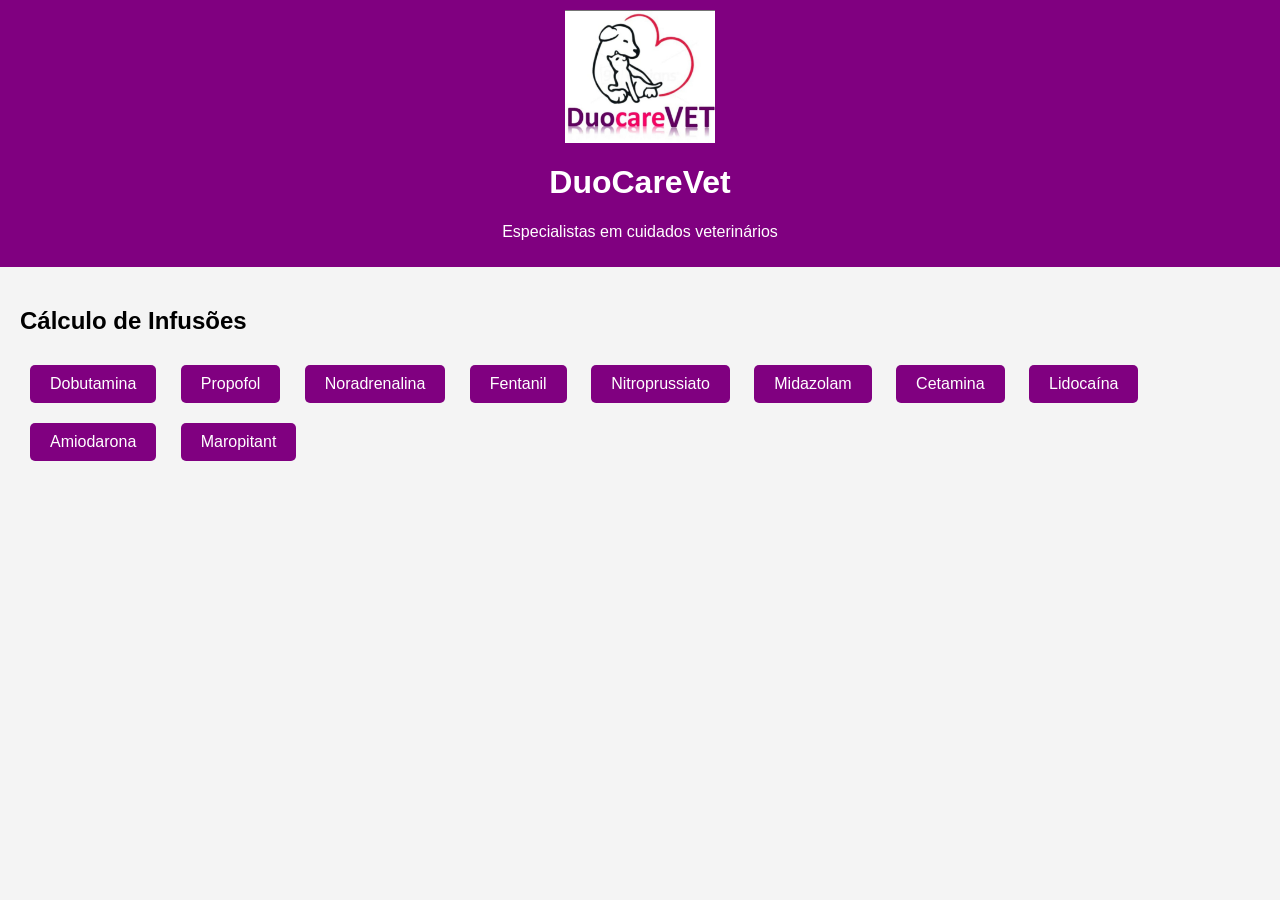
<file: Index.HTML>
<!DOCTYPE html>
<html lang="pt-BR">
<head>
    <meta charset="UTF-8">
    <meta name="viewport" content="width=device-width, initial-scale=1.0">
    <title>DuoCareVet - Cálculo de Infusões</title>
    <style>
        body {
            font-family: Arial, sans-serif;
            background-color: #f4f4f4;
            margin: 0;
            padding: 0;
        }
        header {
            background-color: purple;
            color: white;
            padding: 10px 0;
            text-align: center;
        }
        .container {
            padding: 20px;
        }
        .button {
            display: inline-block;
            padding: 10px 20px;
            margin: 10px;
            background-color: purple;
            color: white;
            text-align: center;
            text-decoration: none;
            border-radius: 5px;
            cursor: pointer;
        }
        .button:hover {
            background-color: purple;
        }
        .logo {
            display: block;
            margin: 0 auto;
            max-width: 150px;
            height: auto;
        }
        .infusion-fields {
            display: none;
            margin-top: 20px;
        }
        .info-text {
            display: none;
            margin-top: 20px;
            background-color: #e0e0e0;
            padding: 10px;
            border-radius: 5px;
        }
    </style>
</head>
<body>
    <header>
        <img src="img/DuaCareVet imagem.jpeg" alt="DuoCareVet Logo" class="logo">
        <h1>DuoCareVet</h1>
        <p>Especialistas em cuidados veterinários</p>
    </header>
    <div class="container">
        <h2>Cálculo de Infusões</h2>
        <a href="#" class="button" onclick="showInfusionFields('Dobutamina')">Dobutamina</a>
        <a href="#" class="button" onclick="showInfusionFields('Propofol')">Propofol</a>
        <a href="#" class="button" onclick="showInfusionFields('Noradrenalina')">Noradrenalina</a>
        <a href="#" class="button" onclick="showInfusionFields('Fentanil')">Fentanil</a>
        <a href="#" class="button" onclick="showInfusionFields('Nitroprussiato')">Nitroprussiato</a>
        <a href="#" class="button" onclick="showInfusionFields('Midazolam')">Midazolam</a>
        <a href="#" class="button" onclick="showInfusionFields('Cetamina')">Cetamina</a>
        <a href="#" class="button" onclick="showInfusionFields('Lidocaína')">Lidocaína</a>
        <a href="#" class="button" onclick="showInfusionFields('Amiodarona')">Amiodarona</a>
        <a href="#" class="button" onclick="showInfusionFields('Maropitant')">Maropitant</a>

        <div id="info-text-dobutamina" class="info-text">
            <p><strong>Dobutamina</strong><br>
            Dose de bula: 5 a 12mcg/kg min<br>
            Concentração usual: 12.5mg/ml (12.500 mcg/ml)<br><br>
            200mcg/ml = 1 ampola/ 250ml fluido<br>
            1,5 mg/ml = 2 ml dobutamina em 20 ml fluido.</p>
        </div>
        <div id="info-text-propofol" class="info-text">
            <p><strong>Propofol</strong><br>
                Dose de bula: 0.1 a 0.5 mg/kg/min
                Concentração usual: 10mg/ml.</p>
        </div>

        <div id="info-text-noradrenalina" class="info-text">
            <p><strong>Noradrenalina</strong><br>
                Dose de bula: 0,1 a 2 mcg/kg/min
                Concentração usual: 1mg/ml (1000mcg/ml).</p>
        </div>

        <div id="info-text-fentanil" class="info-text">
            <p><strong>Fentanil</strong><br>
                Dose de bula: 1 a 5 mcg/kg/h
                Concentração usual: 50 mcg/ml.</p>
        </div>

        <div id="info-text-nitroprussiato" class="info-text">
            <p><strong>Nitroprussiato</strong><br>
                Dose de bula: 0.5 a 1mcg/kg/min 
                Concentração usual: 25mg/ml (25.000mcg/ml)
                200mcg/ml = 1 ampola em 250ml de glicosado 5%.</p>
        </div>

        <div id="info-text-midazolam" class="info-text">
            <p><strong>Midazolam</strong><br>
                Midazolam
                Dose usual: 0.3 a 0.5mg/ml
                Concentração usual: 5mg/ml.</p>
        </div>

        <div id="info-text-cetamina" class="info-text">
            <p><strong>Cetamina</strong><br>
                Dose usual: 0.6 a 1 mg/kg/h
                Concentração usual: 100mg/ml.</p>
        </div>

        <div id="info-text-lidocaína" class="info-text">
            <p><strong>Lidocaína</strong><br>
            A dose de infusão contínua de lidocaína varia conforme o objetivo do uso:<br><br>

            <strong>1. Como antiarrítmico</strong><br>
            <strong>Cães:</strong> 25–80 µg/kg/min (0,025–0,08 mg/kg/min) IV contínuo<br>
            <strong>Gatos:</strong> 10–25 µg/kg/min (0,01–0,025 mg/kg/min) IV contínuo<br>
            <strong>Bolus inicial (se necessário):</strong><br>
            <strong>Cães:</strong> 1–2 mg/kg IV lento (máximo 4 mg/kg em 5 min)<br>
            <strong>Gatos:</strong> 0,1–0,5 mg/kg IV lento (usar com cautela)<br><br>

            <strong>2. Como analgésico (infusão intravenosa contínua)</strong><br>
            <strong>Cães:</strong> 25–50 µg/kg/min (0,025–0,05 mg/kg/min) IV contínuo<br>
            <strong>Gatos:</strong> 10–20 µg/kg/min (0,01–0,02 mg/kg/min) IV contínuo<br>
            <strong>Bolus inicial:</strong><br>
            <strong>Cães:</strong> 1–2 mg/kg IV<br>
            <strong>Gatos:</strong> 0,5 mg/kg IV (uso limitado, risco de toxicidade)<br><br>

            <strong>Concentração usual:</strong> 20mg/ml = 20.000 mcg/ml (não usar com vasoativo)<br><br>

            <strong>Atenção:</strong><br>
            Gatos são mais sensíveis à lidocaína e podem apresentar sinais de toxicidade mesmo em doses baixas.<br>
            Monitorar sinais de toxicidade (náusea, tremores, convulsões, depressão cardiovascular).<br>
            Contraindicada em pacientes com bradicardia grave, bloqueios AV avançados ou insuficiência hepática severa.
            </p>
        </div>

        <div id="info-text-amiodarona" class="info-text">
            <p><strong>Amiodarona</strong><br>
                Realizar bolus de 2mg/kg/IV em 10 minutos
                <br>Após isso seguir com CRI de  0,8mg/kg/h por 6 horas. 
                <br>Após 6 horas, reduzir a taxa para 0,5mg/kg/h.<br>
                <br>Concentração usual: 50mg/ml</p>
        </div>

        <div id="info-text-maropitant" class="info-text">
            <p><strong>Maropitant</strong><br>
                <br>Dose de Bolus 1 mg/kg IV em bolus lento<br>
                <br>Taxa de infusão contínua (CRI): 50 - 150 µg/kg/h IV<br>
                <br>Concentracao usual: 10ml/ml (10.000mcg/ml)</p><br>
        </div>

        <div id="infusion-fields-dobutamina" class="infusion-fields">
            <h3 id="infusion-title-dobutamina"></h3>
            <label for="dose-dobutamina">Dose (mcg/kg/min):</label>
            <input type="number" id="dose-dobutamina" name="dose">
            <br>
            <label for="weight-dobutamina">Peso (kg):</label>
            <input type="number" id="weight-dobutamina" name="weight">
            <br>
            <label for="volume-dobutamina">Concentração (mcg/ml):</label>
            <input type="number" id="volume-dobutamina" name="volume">
            <br>
            <button onclick="calculateInfusion('dobutamina')">Calcular</button>
        </div>

        <div id="infusion-fields-propofol" class="infusion-fields">
            <h3 id="infusion-title-propofol"></h3>
            <label for="dose-propofol">Dose (mg/kg/min):</label>
            <input type="number" id="dose-propofol" name="dose">
            <br>
            <label for="weight-propofol">Peso (kg):</label>
            <input type="number" id="weight-propofol" name="weight">
            <br>
            <label for="volume-propofol">Concentração (mg/ml):</label>
            <input type="number" id="volume-propofol" name="volume">
            <br>
            <button onclick="calculateInfusion('propofol')">Calcular</button>
        </div>

        <div id="infusion-fields-noradrenalina" class="infusion-fields">
            <h3 id="infusion-title-noradrenalina"></h3>
            <label for="dose-noradrenalina">Dose (mcg/kg/min):</label>
            <input type="number" id="dose-noradrenalina" name="dose">
            <br>
            <label for="weight-noradrenalina">Peso (kg):</label>
            <input type="number" id="weight-noradrenalina" name="weight">
            <br>
            <label for="volume-noradrenalina">Concentração (mcg/ml):</label>
            <input type="number" id="volume-noradrenalina" name="volume">
            <br>
            <button onclick="calculateInfusion('noradrenalina')">Calcular</button>
        </div>

        <div id="infusion-fields-fentanil" class="infusion-fields">
            <h3 id="infusion-title-fentanil"></h3>
            <label for="dose-fentanil">Dose (mcg/kg/h):</label>
            <input type="number" id="dose-fentanil" name="dose">
            <br>
            <label for="weight-fentanil">Peso (kg):</label>
            <input type="number" id="weight-fentanil" name="weight">
            <br>
            <label for="volume-fentanil">Concentração (mcg/ml):</label>
            <input type="number" id="volume-fentanil" name="volume">
            <br>
            <button onclick="calculateInfusion('fentanil')">Calcular</button>
        </div>

        <div id="infusion-fields-nitroprussiato" class="infusion-fields">
            <h3 id="infusion-title-nitroprussiato"></h3>
            <label for="dose-nitroprussiato">Dose (mcg/kg/min):</label>
            <input type="number" id="dose-nitroprussiato" name="dose">
            <br>
            <label for="weight-nitroprussiato">Peso (kg):</label>
            <input type="number" id="weight-nitroprussiato" name="weight">
            <br>
            <label for="volume-nitroprussiato">Concentração (mcg/ml):</label>
            <input type="number" id="volume-nitroprussiato" name="volume">
            <br>
            <button onclick="calculateInfusion('nitroprussiato')">Calcular</button>
        </div>

        <div id="infusion-fields-midazolam" class="infusion-fields">
            <h3 id="infusion-title-midazolam"></h3>
            <label for="dose-midazolam">Dose (mg/kg/h):</label>
            <input type="number" id="dose-midazolam" name="dose">
            <br>
            <label for="weight-midazolam">Peso (kg):</label>
            <input type="number" id="weight-midazolam" name="weight">
            <br>
            <label for="volume-midazolam">Concentração (mg/ml):</label>
            <input type="number" id="volume-midazolam" name="volume">
            <br>
            <button onclick="calculateInfusion('midazolam')">Calcular</button>
        </div>

        <div id="infusion-fields-cetamina" class="infusion-fields">
            <h3 id="infusion-title-cetamina"></h3>
            <label for="dose-cetamina">Dose (mg/kg/h):</label>
            <input type="number" id="dose-cetamina" name="dose">
            <br>
            <label for="weight-cetamina">Peso (kg):</label>
            <input type="number" id="weight-cetamina" name="weight">
            <br>
            <label for="volume-cetamina">Concentração (mg/ml):</label>
            <input type="number" id="volume-cetamina" name="volume">
            <br>
            <button onclick="calculateInfusion('cetamina')">Calcular</button>
        </div>

        <div id="infusion-fields-lidocaína" class="infusion-fields">
            <h3 id="infusion-title-lidocaína"></h3>
            <label for="dose-lidocaína">Dose (mcg/kg/min):</label>
            <input type="number" id="dose-lidocaína" name="dose">
            <br>
            <label for="weight-lidocaína">Peso (kg):</label>
            <input type="number" id="weight-lidocaína" name="weight">
            <br>
            <label for="volume-lidocaína">Concentração (mcg/ml):</label>
            <input type="number" id="volume-lidocaína" name="volume">
            <br>
            <button onclick="calculateInfusion('lidocaína')">Calcular</button>
        </div>

        <div id="infusion-fields-amiodarona" class="infusion-fields">
            <h3 id="infusion-title-amiodarona"></h3>
            <label for="dose-amiodarona">Dose (mg/kg/h):</label>
            <input type="number" id="dose-amiodarona" name="dose">
            <br>
            <label for="weight-amiodarona">Peso (kg):</label>
            <input type="number" id="weight-amiodarona" name="weight">
            <br>
            <label for="volume-amiodarona">Concentração (mg/ml):</label>
            <input type="number" id="volume-amiodarona" name="volume">
            <br>
            <button onclick="calculateInfusion('amiodarona')">Calcular</button>
        </div>

        <div id="infusion-fields-maropitant" class="infusion-fields">
            <h3 id="infusion-title-maropitant"></h3>
            <label for="dose-maropitant">Dose (mcg/kg/h):</label>
            <input type="number" id="dose-maropitant" name="dose">
            <br>
            <label for="weight-maropitant">Peso (kg):</label>
            <input type="number" id="weight-maropitant" name="weight">
            <br>
            <label for="volume-maropitant">Concentração (mcg/ml):</label>
            <input type="number" id="volume-maropitant" name="volume">
            <br>
            <button onclick="calculateInfusion('maropitant')">Calcular</button>
        </div>
        
    </div>

    <div id="result" style="margin-top: 20px; display: none; text-align: center;">
        <h3>Resultado:</h3>
        <p id="result-text"></p>
    </div>
    <style>
        #result {
            margin-top: 20px;
            display: none;
            text-align: center;
            background-color: #e0e0e0;
            padding: 20px;
            border-radius: 5px;
            max-width: 300px;
            margin-left: auto;
            margin-right: auto;
        }
    </style>
   
<script>


    function calculateInfusion(medication) {
        var dose = document.getElementById('dose-' + medication).value;
        var weight = document.getElementById('weight-' + medication).value;
        var concentracao = document.getElementById('volume-' + medication).value;

        if (dose && weight && concentracao) {
            var result;
            if (medication === 'fentanil' || medication === 'midazolam' || medication === 'cetamina' || medication === 'amiodarona' || medication === 'maropitant') {
                result = (dose * weight) / concentracao;
            } else {
                result = (dose * weight * 60) / concentracao;
            }
            document.getElementById('result-text').innerText = result.toFixed(2) + ' ml/h';
            document.getElementById('result').style.display = 'block';
        } else {
            alert('Por favor, preencha todos os campos.');
        }
    }

    function resetCalculation() {
        document.getElementById('result').style.display = 'none';
        document.getElementById('result-text').innerText = '';
        document.querySelectorAll('input[type="number"]').forEach(function(input) {
            input.value = '';
        });
    }
</script>
<script>
    let currentMedication = '';

    function showInfusionFields(medication) {
        currentMedication = medication;
        document.querySelectorAll('.infusion-fields').forEach(function(div) {
            div.style.display = 'none';
        });
        document.getElementById('infusion-title-' + medication.toLowerCase()).innerText = 'Cálculo de Infusão para ' + medication;
        document.getElementById('infusion-fields-' + medication.toLowerCase()).style.display = 'block';
        document.querySelectorAll('.info-text').forEach(function(div) {
            div.style.display = 'none';
        });
        if (medication === 'Dobutamina') {
            document.getElementById('info-text-dobutamina').style.display = 'block';
        }
        if (medication === 'Propofol') {
            document.getElementById('info-text-propofol').style.display = 'block';
        }
        if (medication === 'Noradrenalina') {   
            document.getElementById('info-text-noradrenalina').style.display = 'block';
        }
        if (medication === 'Fentanil') {
            document.getElementById('info-text-fentanil').style.display = 'block';
        }
        if (medication === 'Nitroprussiato') {
            document.getElementById('info-text-nitroprussiato').style.display = 'block';
        }
        if (medication === 'Midazolam') {
            document.getElementById('info-text-midazolam').style.display = 'block';
        }
        if (medication === 'Cetamina') {
            document.getElementById('info-text-cetamina').style.display = 'block';
        }
        if (medication === 'Lidocaína') {
            document.getElementById('info-text-lidocaína').style.display = 'block';
        }
        if (medication === 'Amiodarona') {
            document.getElementById('info-text-amiodarona').style.display = 'block';
        }
        if (medication === 'Maropitant') {
            document.getElementById('info-text-maropitant').style.display = 'block';
        }
    }

    function calculateInfusion(medication) {
        var dose = document.getElementById('dose-' + medication).value;
        var weight = document.getElementById('weight-' + medication).value;
        var concentracao = document.getElementById('volume-' + medication).value;

        if (dose && weight && concentracao) {
            var result;
            if (medication === 'fentanil' || medication === 'midazolam' || medication === 'cetamina' || medication === 'amiodarona' || medication === 'maropitant') {
                result = (dose * weight) / concentracao;
            } else {
                result = (dose * weight * 60) / concentracao;
            }
            document.getElementById('result-text').innerText = result.toFixed(2) + ' ml/h';
            document.getElementById('result').style.display = 'block';
        } else {
            alert('Por favor, preencha todos os campos.');
        }
    }
</script>
</body>
</html>

<style>
    .infusion-fields {
        display: none;
        margin-top: 20px;
        text-align: center;
    }
    .infusion-fields label {
        display: block;
        margin: 10px 0 5px;
    }
    .infusion-fields input {
        width: 50%;
        padding: 5px;
        margin-bottom: 10px;
        border-radius: 5px;
        border: 1px solid #ccc;
    }
    .infusion-fields button {
        padding: 10px 20px;
        background-color: purple;
        color: white;
        border: none;
        border-radius: 5px;
        cursor: pointer;
    }
    .infusion-fields button:hover {
        background-color: darkviolet;
    }
</style>

<script>
    function showInfusionFields(medication) {
        currentMedication = medication;
        document.querySelectorAll('.infusion-fields').forEach(function(div) {
            div.style.display = 'none';
        });
        document.getElementById('infusion-title-' + medication.toLowerCase()).innerText = 'Cálculo de Infusão para ' + medication;
        document.getElementById('infusion-fields-' + medication.toLowerCase()).style.display = 'block';
        document.querySelectorAll('.info-text').forEach(function(div) {
            div.style.display = 'none';
        });
        if (medication === 'Dobutamina') {
            document.getElementById('info-text-dobutamina').style.display = 'block';
        }
        if (medication === 'Propofol') {
            document.getElementById('info-text-propofol').style.display = 'block';
        }
        if (medication === 'Noradrenalina') {   
            document.getElementById('info-text-noradrenalina').style.display = 'block';
        }
        if (medication === 'Fentanil') {
            document.getElementById('info-text-fentanil').style.display = 'block';
        }
        if (medication === 'Nitroprussiato') {
            document.getElementById('info-text-nitroprussiato').style.display = 'block';
        }
        if (medication === 'Midazolam') {
            document.getElementById('info-text-midazolam').style.display = 'block';
        }
        if (medication === 'Cetamina') {
            document.getElementById('info-text-cetamina').style.display = 'block';
        }
        if (medication === 'Lidocaína') {
            document.getElementById('info-text-lidocaína').style.display = 'block';
        }
        if (medication === 'Amiodarona') {
            document.getElementById('info-text-amiodarona').style.display = 'block';
        }
        if (medication === 'Maropitant') {
            document.getElementById('info-text-maropitant').style.display = 'block';
        }
        document.getElementById('infusion-fields-' + medication.toLowerCase()).scrollIntoView({ behavior: 'smooth' });
    }
</script>
</file>
